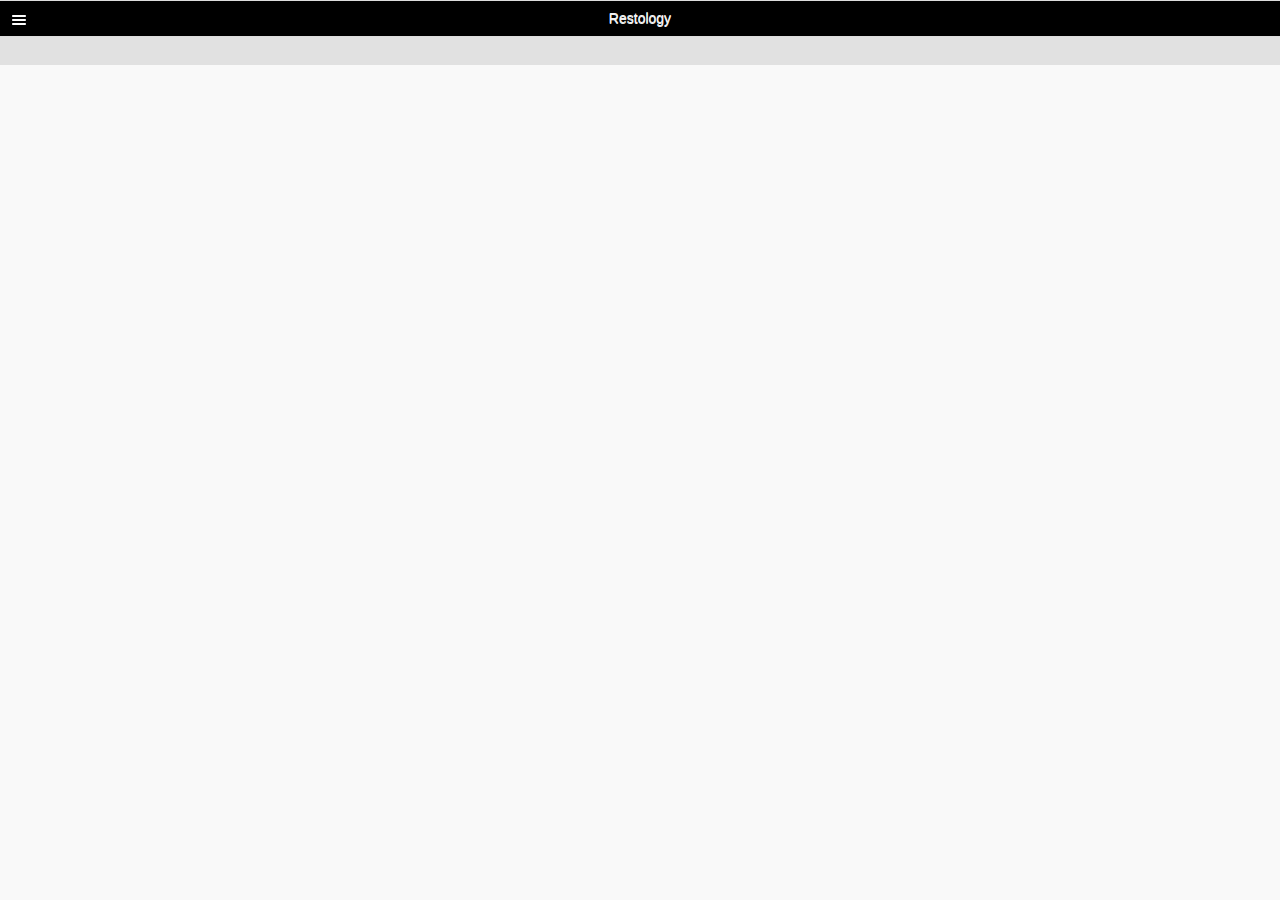
<file: homepage.html>
<!DOCTYPE html>
<html>
<head>
  <meta name="viewport" content="width=device-width, initial-scale=1">
  <link rel="stylesheet" href="css/jquery.mobile.theme-1.4.5.min.css">
  <link rel="stylesheet" href="css/bootstrap.min.css">
  <link rel="stylesheet" href="css/index.css">
  <script src="js/jquery-1.11.3.min.js"></script>
  <script src="js/jquery.mobile-1.4.5.min.js"></script>
  <script src="js/bootstrap.min.js"></script>
  <script src="js/homepage.js"></script>
</head>
<body>

<div data-role="page" id="restology">
 <div data-role="panel" id="myPanel" data-display="overlay"> 
    <ul data-role="listview" data-icon="false">
  <li data-rel="close"><a href="#">Restology</a></li>
  <li><a href="#">My Rewards</a></li>
  <li><a href="#">My Promotions</a></li>
  <li style='display:none' id='logoutBtn'><a href="#">Logout</a></li>
</ul>
  </div> 
  <div data-role="header">
  <a href="#myPanel" class="ui-btn ui-icon-bars ui-btn-icon-notext ui-nodisc-icon"></a>
    <h1>Restology</h1>
  </div>

  <div data-role="main" class="ui-content" id='rest-main'>
    <ul data-role="listview" data-icon="false" id='restaurentList'>
  
</ul>
  </div>

  </div> 
<div id="login-modal" class="modal">
  
  <form class="modal-content animate" >
    <div class="imgcontainer">
      <span onclick="document.getElementById('login-modal').style.display='none'" class="close" title="Close Modal">&times;</span>
     </div>

    <div class="container">
      <label><b>Email/Phone</b></label>
      <input type="text" placeholder="Enter Email/Phone" name="uname" id='uname' required>
<label id='errorText' style='display:none'></label>
      <button type="button" class='ui-btn' id='btn_login'>Login</button>
     <a href='#signupPage' class="ui-btn signBtn" onclick="document.getElementById('login-modal').style.display='none'">Join Now</a>
    </div>

    
  </form>
</div>

<div data-role="page" id="signupPage">
 
  <div data-role="header">
      <h1>Register</h1>
  </div>

  <div data-role="main" class="ui-content">
    <form>
	<div class="container">
      <label><b>Phone <span class='required'>*</span></b></label>
      <input type="tel" placeholder="Phone" id="phoneNumber" pattern="^\d{10}" required>
	  
	  <label><b>Email </b></label>
      <input type="email" placeholder="Email" id="emailId" >
      
	  <label><b>First Name <span class='required'>*</span></b></label>
      <input type="text" placeholder="First Name" id="fname" required>
	  
	 <label><b>Last Name <span class='required'>*</span></b></label>
      <input type="text" placeholder="Last Name" id="lname" required>
	  
	  <label><b>DOB </b></label>
      <input type="date" placeholder="Name" id="userDOB">
	  
	  <label><b>Anniversary date</b></label>
      <input type="date" placeholder="Name" id="anniversaryDate">
	  
	  <button type="button" class='ui-btn' id='btn_SignUp'>SignUp</button>
    </div>
	</form>
  </div>

  </div> 
</body>
</html>
</file>
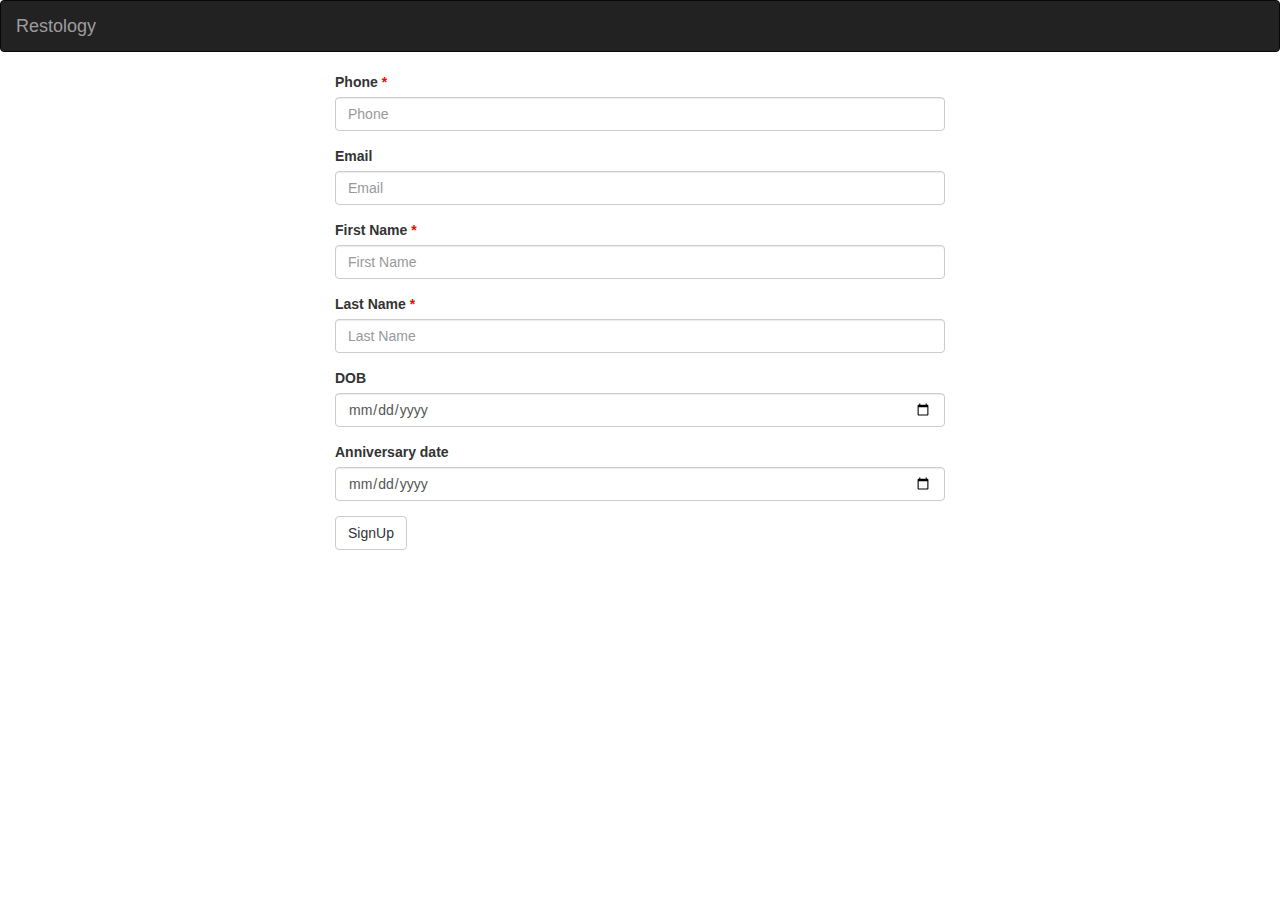
<file: signupPage.html>
<!DOCTYPE html>
<html lang="en">
   <head>
      <title>Register User</title>
      <meta charset="utf-8">
      <meta name="viewport" content="width=device-width, initial-scale=1">
      <link rel="stylesheet" href="css/bootstrap.min.css">
      <link rel="stylesheet" href="css/new_index.css">
      <script src="js/jquery.min.js"></script>
      <script src="js/bootstrap.min.js"></script>
      <script src="js/signupPage.js"></script>
   </head>
   <body>
      <nav class="navbar navbar-inverse">
         <div class="container-fluid">
            <div class="navbar-header">
               <a class="navbar-brand" href="#">Restology</a>
            </div>
         </div>
      </nav>
      <div class="container col-sm-offset-2 col-sm-8 col-md-6 col-md-offset-3">
         <form>
            <div class="form-group" >
               <label><b>Phone <span class='required'>*</span></b></label>
               <input type="tel" placeholder="Phone" id="phoneNumber" pattern="^\d{10}" class="form-control" required>
            </div>
            <div class="form-group" >
               <label><b>Email </b></label>
               <input type="email" placeholder="Email" id="emailId" class="form-control">
            </div>
            <div class="form-group" >
               <label><b>First Name <span class='required'>*</span></b></label>
               <input type="text" placeholder="First Name" id="fname" required class="form-control">
            </div>
            <div class="form-group" >
               <label><b>Last Name <span class='required'>*</span></b></label>
               <input type="text" placeholder="Last Name" id="lname" required class="form-control">
            </div>
            <div class="form-group" >
               <label><b>DOB </b></label>
               <input type="date" placeholder="Name" id="userDOB" class="form-control">
            </div>
            <div class="form-group" >
               <label><b>Anniversary date</b></label>
               <input type="date" placeholder="Name" id="anniversaryDate" class="form-control">
            </div>
			
			<button type="button" class='btn btn-default' id='btn_SignUp'>SignUp</button>
         </form>
      </div>
   </body>
</html>
</file>
<file: css/index.css>
.card {
    box-shadow: 0 4px 8px 0 rgba(0,0,0,0.2);
    transition: 0.3s;
   padding : 5px; 
   background:#fff;
   
}

.ui-header,.ui-header .ui-btn{
	background-color : #000000 !important;
	color : #f1f1f1 !important;
	}
	
.ui-header .ui-title{
	font-weight: normal !important;
}

.ui-header .ui-btn{
	border : none;
}
#rest-main{
	background:#e1e1e1 !important;
}

.rest-img{
	width : 100%;
	height : 150px;
}
.rest-name{
	font-weight:bold !important;
	font-size:1.5em !important;
	padding-left:15px;
	}
	
	.rest-item{
		margin:15px;
	}
	.ui-collapsible-heading .ui-icon {
    display: none;
}
	.rest-address{
		color:red;
		    word-wrap: break-word !important;
overflow:hidden !important;		
padding-left:15px;}

/* The Modal (background) */
.modal {
    display: none; /* Hidden by default */
    position: fixed; /* Stay in place */
    z-index: 1; /* Sit on top */
    left: 0;
    top: 0;
    width: 100%; /* Full width */
    height: 100%; /* Full height */
    overflow: auto; /* Enable scroll if needed */
    background-color: rgb(0,0,0); /* Fallback color */
    background-color: rgba(0,0,0,0.4); /* Black w/ opacity */
    padding-top: 60px;
}

/* Modal Content/Box */
.modal-content {
    background-color: #fefefe;
    margin: 5% auto 15% auto; /* 5% from the top, 15% from the bottom and centered */
    border: 1px solid #888;
    width: 80%; /* Could be more or less, depending on screen size */
}
.btn-login{
	background:#009090 !important;
	color:#fff !important;
	width:80% !important;
	margin-left:10% !important;
	margin-right:10% !important;
}
.animate {
    -webkit-animation: animatezoom 0.6s;
    animation: animatezoom 0.6s
}
.close {
    position: absolute;
    right: 25px;
    top: 0;
    color: #000;
    font-size: 35px;
    font-weight: bold;
}


/* Full-width input fields */
#uname {
    width: 100%;
    padding: 12px 20px;
    margin: 8px 0;
    display: inline-block;
    border: 1px solid #ccc;
    box-sizing: border-box;
}

/* Set a style for all buttons */
/* button { */
    /* background-color: #4CAF50; */
    /* color: white; */
    /* padding: 14px 20px; */
    /* margin: 8px 0; */
    /* border: none; */
    /* cursor: pointer; */
    /* width: 100%; */
/* } */

/* button:hover { */
    /* opacity: 0.8; */
/* } */

/* Extra styles for the cancel button */
.signBtn {
    width: auto;
    padding: 10px 18px;
    background-color: #09990;
}

/* Center the image and position the close button */
.imgcontainer {
    text-align: center;
    margin: 24px 0 12px 0;
    position: relative;
}

img.avatar {
    width: 40%;
    border-radius: 50%;
}

.container {
    padding: 16px;
}

span.psw {
    float: right;
    padding-top: 16px;
}

/* The Modal (background) */
.modal {
    display: none; /* Hidden by default */
    position: fixed; /* Stay in place */
    z-index: 1; /* Sit on top */
    left: 0;
    top: 0;
    width: 100%; /* Full width */
    height: 100%; /* Full height */
    overflow: auto; /* Enable scroll if needed */
    background-color: rgb(0,0,0); /* Fallback color */
    background-color: rgba(0,0,0,0.4); /* Black w/ opacity */
    padding-top: 60px;
}

/* Modal Content/Box */
.modal-content {
    background-color: #fefefe;
    margin: 5% auto 15% auto; /* 5% from the top, 15% from the bottom and centered */
    border: 1px solid #888;
    width: 80%; /* Could be more or less, depending on screen size */
}

/* The Close Button (x) */
.close {
    position: absolute;
    right: 25px;
    top: 0;
    color: #000;
    font-size: 35px;
    font-weight: bold;
}

.close:hover,
.close:focus {
    color: red;
    cursor: pointer;
}

/* Add Zoom Animation */
.animate {
    -webkit-animation: animatezoom 0.6s;
    animation: animatezoom 0.6s
}

@-webkit-keyframes animatezoom {
    from {-webkit-transform: scale(0)} 
    to {-webkit-transform: scale(1)}
}
    
@keyframes animatezoom {
    from {transform: scale(0)} 
    to {transform: scale(1)}
}

/* Change styles for span and cancel button on extra small screens */
@media screen and (max-width: 300px) {
    span.psw {
       display: block;
       float: none;
    }
    .signBtn {
       width: 100%;
    }
}
.required{
	color:red;
}
.error{
	border:1px solid red !important;
}
.img-icon{
	width:15%;
}
.img-icon img{
	border-radius:50%;
	width:90%;
}
.rew-div{
	width:85%;
}
</file>
<file: css/new_index.css>
/*.progress {
    display: block;
    text-align: center;
    width: 0;
    height: 3px;
    background: red;
    transition: width .3s;
}
.progress.hide {
    opacity: 0;
    transition: opacity 1.3s;
}*/
.map_navbar_list .ui-btn.ui-btn-active{
    background-color: #009b00 !important;
    border-color: #009b00 !important;
    color: #fff;
    text-shadow: 0 1px 0 #009b00;
}

.card {
    box-shadow: 0 4px 8px 0 rgba(0,0,0,0.2);
    transition: 0.3s;
   padding : 5px; 
   background:#909090;
   height:auto;
   margin-bottom:15px;
}
#main{
	background:#e1e1e1 !important;
}

#uname{
	width:100%;
}


.required{
	color:red;
}
.error{
	border:1px solid red !important;
}
#rest-main,.ui-contain, [data-role=page]{
	background:#fff !important;
}

.rest-img{
	width : 100%;
	height : 150px;
}
.rest-name{
	color: #EF6C00;/*#FFA500;*/
	font-weight:bold !important;
	font-size:20px !important;
	cursor: pointer;
	/* padding-left:10pc; */
	margin: 0 !important;
	margin-left: 50px !important;
}
	
.rest-detail-name{
	color: #EF6C00;/*#FFA500;*/
	font-weight:bold !important;
	font-size:20px !important;
	text-align: center !important;
	padding-left:10pc !important;
	/*margin-left: 50px !important;*/
}
.rest-detail-bg { 
	 width: 100%;
	 z-index: 0;
	 background-size: cover;
	 
   /* background-image: url("");
    height: 100%; 
    background-position: center;
    background-repeat: no-repeat;
    background-size: cover;*/
} 
   .gl_map_image {
		width: 120px !important;
		height:64px !important;	
	}
	
	img[src*="gstatic.com/"], img[src*="googleapis.com/"] {
		max-width: none !important;
	} 
	
   .gl_map_mark_info {
		width: 150px !important;
		/*height: 150px !important;*/
	}
	
	.rest-item{
		margin:15px;
	}
	.footer-btn{
		position: absolute;
bottom:   20px;
margin-top : 5px;
	}
	
	.white_color{
		font-weight: normal !important;
		color: gray;/*#e3e3e3;*/
	}
	
	.light_green_color{
		color:#009b00 !important;/*#00f200 !important;*/
	}
	
	.only_white{
		color: gray;/*#e3e3e3;*/
	}
	
	.rest-address{
		color: gray;/*#e3e3e3;*/
		    white-space:initial !important;	
			font-size:0.9em !important;
			margin-left: 50px !important;
/* padding-left:10pc;} */
}

.ui-btn-icon-left:after{
	background-color:transparent !important;
}
.signBtn {
    width: auto;
    padding: 10px 18px;
    background-color: #09990;
}

#proDetailsDiv .ui-btn,.myDialog .ui-btn:not(.ui-btn-left),#restaurentList .ui-btn:not(.add_circle){
	background : #aeaeae !important;
	/*background : #FFA500 !important;*/
	/* border : 1px solid #fff !important; */
	border-radius:6px !important;
	box-shadow : 2px 2px 2px #fff !important;
	width:auto !important;
}

.required{
	color:red;
}
.error{
	border:1px solid red !important;
}
.img-icon{
	display : inline;	
}

#rewardsList {
	display: inherit !important;
}

#promotionList {
	display: inherit !important;
}


#restaurentList>li,#rewardsList>li,#promotionList>li{
	/*background-color : #aeaeae !important;*/
	background-color : #fff !important;
	/*border-color: #000;*/
	border-color: #DDDDDD;/*#fff;*/
	border-radius: 5px;
	border-width:2px;
	padding-bottom: 1px !important;
	min-height: 10em !important;
	/* margin-bottom : 10px !important; */
}

#promotionList>li {
	min-height: 9.625em !important;
	padding-bottom: 0 !important;
}

#rewardsList li {
	padding-bottom: 0px !important;
	min-height: 2.625em !important;
}

.listing li
{
	background:inherit !important;
	color:#fff;
	margin-top:5px;
}
.img-icon img{
	width:70px;
	padding-left:5px;
	margin-top : 10px;
	}
.rew-div{
	width:85%;
}
.listing{
	z-index : 9999;
	padding-left : 0 !important;
	margin-top:5px !important
}
.item { 
    width:100px; 
    border:solid 1px #ccc;
    float:left;
    height:20px;
    z-index:0;
    overflow:hidden;
    position:relative; 
} 

.add_circle{
	height : 40px%;
	width:100%;
	/*border-radius : 50%;*/
	padding:10px;
	margin:0.5pc;
	background:#EF6C00 !important; 
}
.pro_title,.mypro_title{
	text-align:justify;
	font-size:16px;
	font-weight:bold;
}
.pro_title{
	color:#009b00;/*#00f200; #006400;*/
	white-space: nowrap;
    overflow: hidden;
    text-overflow: ellipsis;
	text-shadow : none;
}
.pro_desc{
	color:#eaeaea !important;
	font-size: 15px;
}
.mypro_desc{
	/*color:#ffff00;*/
	color: Gray;
	margin-left: 3pc;
}

/* .mypro_desc span{ */
	/* color : #fff !important; */
/* } */
.myDialog .ui-content, .myDialog  .ui-header	{
	background-color:#fff !important;
	color:Gray !important;
	border-top:1px solid #FFA500; 
	text-shadow:none;
}
.modal-header{
	border-bottom:1px solid #FFA500 
}
.modal-title{
	text-align:center;
}

.outer-container{
	background : #eaeaea;
	padding:30px;
	margin-top:20px;
}
.inner-container{
	background:#fff;
	color:Gray;
	margin-top:5px;
}
.message{
	/* font-weight:bold; */
	/*color : #000 !important;*/
	color : #000 !important;
	font-size: 14px;
}
.myContainer{
	padding-left:0 !important;
	padding-right:0 !important;
}

.circle-div{
	width:40px;
	height:40px;
	display:inline-block;
	padding: 1.5pc 3pc;
}
.avaiableHeading{
	color : #00ff00 !important;
}

.det-row{
	display:inline-block;
	width:60%;
	padding-left:4pc;
	white-space: initial;
}
#proDetailsDiv{
	background:#fff;
	/* width:auto; */
	/* height:auto; */
	
}
#proDetailsDiv {
	text-shadow:none !important;
}
.prom_det_title{	
	color:#EF6C00;
	text-align:center !important;
	font-weight: bold;
	padding:10px;
	font-size:1.2em;
}
.prom_det_date{
	color : #000;
	font-size:0.9em;
	padding:10px;
	text-align:center !important;
}
.prom_det_comment{
	font-size:0.9em;
	color : #000;
	padding:10px;
}
.ui-header, .ui-header .ui-btn {
	background:#f6f6f6 !important;
	/*background:#fff !important;*/
	color : Gray !important;
	border : none !important;
	
	/*background-color: #f6f6f6;
    border-color: #ddd;
    color: #333;
    text-shadow: 0 1px 0 #f3f3f3;*/
}
*{
	text-shadow:none !important;
}
.prom_det_img,.prom_det_img img{
	width:100%;

}
hr{
	border-color:#FFA500 !important;
	
}
.active-tab{
	border-bottom:2px solid Gray !important;
}

#rewardsList li img,#promotionList li .restaurent_image {
	width:6em !important;
	height:6em !important;
}

.pramotion_reward_main_div ul li img {
	width:6em;
	height:6em !important;
}



.restaurent_image, .listing  li img {
	/* width: 200px; */
	/* max-height: 150px !important; */
	margin-top:13px;
	width:8em;
	height:8em !important;
	margin-bottom:5px;
	max-height: 8em !important;
	margin-left: 10px;
}

.restaurent-button-main-div .ui-block-b {
	margin-right: 10px;
}

.restaurent-button-main-div .ui-block-c {
	width: 40%;
}

.restaurent-button-main-div .ui-block-a {
	/*width: 22% !important;*/
	margin-right: 10px;
}

.restaurent-button-main-div {
	/* padding-left: 9.5pc; */
	margin-top: 20px;
	margin-left: 3pc !important;
}

.pramotion_reward_main_div {
	/* padding-left: 11pc; */
	width: 80%;
	margin-left: 10%;
}

.pramotion_reward_single_div {
	white-space: initial;
	 /*padding-left:2pc;*/ 
}

.pramotion_reward_main_div ul li {
	min-height: 2.625em !important;
	cursor: pointer;
}
.pramotion_reward_main_div ul li{
	color :Gray !important;
	width: 100%;
	padding-left: 0 !important;
	/*border: 2px solid #000000 !important;
	border-radius: 5px !important;*/
}

.pramotion_reward_main_div ul
{
	    margin: 0em -1em !important; 
}
.pramotion_reward_single_div_1
{
	/* padding: 2pc 10px; */
}

.pramotion_reward_single_div_2 {
	padding-left: 4pc;
}

.pramotion_reward_main_div ul li img{
	/* margin: 2pc; */
}

.header_navbar_list li a {
	font-size: 18px !important;
	/*white-space:normal !important;*/
}

#rewardsList .sublist-promotion {
	margin-top: 2pc !important;
}

.sublist-promotion {
	margin-left: 3pc !important;
    margin-top: 3pc !important;
    margin-bottom: 0 !important;
}

.sublist-promotion li {
	/*border: 2px solid #000000 !important;
    border-radius: 5px !important;*/
    min-height: 3.625em !important;
    padding-left: 0 !important;
}

.sublist-promotion li p {
	margin-left: 0pc !important;
	font-size: 16px;
	margin-bottom: 0 !important;
	/*color: #fff;*/
}

.sublist-promotion h4 {
	margin-left: 0pc !important;
}

.no_promotion {
	margin-left: 2pc !important;
	color: #000 !important;
}

.promo-name {
	color: #009b00;/*#00f200; #006400;*/
	cursor: pointer;
	white-space: nowrap;
    overflow: hidden;
    text-overflow: ellipsis;
}

#proDetailsDiv .shareFacebook,#proDetailsDiv .emailFriend {
	/*background: #aeaeae !important;*/
	background: #FFA500 !important;
    border-radius: 6px !important;
    box-shadow: 2px 2px 2px #fff !important;
    width: auto !important;
    padding: 5px;
}

#proDetailsDiv .ui-block-a {
	margin-right: 10px;
	/*width: 15%;*/
}


.shareFacebookMyPromo,.emailFriendMyPromo {
	background: #aeaeae !important;
	/*background: #FFA500 !important;*/
    border-radius: 6px !important;
    box-shadow: 2px 2px 2px #fff !important;
    width: auto !important;
    padding: 5px;
    /*margin-bottom: 5px;*/
}

.button-div {
	/*margin-left: 2pc;*/
	/*margin-top: -15px*/
}

.button-div-1 {
	margin-left: 0pc;
}

.button-div-1 #share_img, .button-div-1 #refer_img {
	width:24px !important;
	height:24px !important;
}

.button-div-1 .ui-block-a,.button-div .ui-block-a {
	/*width: 10%;*/
	margin-right: 5px;
}

.sublist-promotion li {
	border: none !important;
	border-bottom: 1px solid #ddd !important;
	/*border-color: #ddd !important;*/
}

.sublist-promotion li:nth-child(1) {
	border: none !important;	
	border-top: 1px solid #ddd !important;
	/*border-color: #ddd !important;*/
}

#send_text_friend {
	background: #aeaeae !important;
    border-radius: 6px !important;
    box-shadow: 2px 2px 2px #fff !important;
    width: auto !important;
    padding: 5px 15px 5px 30px;
}

#send_text_friend:after {
	left: 0.3em !important;
}

#share_img {
	width:24px;
	height:24px !important;
	margin:0;
}

#refer_img {
	width:24px;
	height:24px !important;
	margin:0;
}

#promotionDetails .ui-header .ui-title {
	/*float: inherit !important;*/
}

#shareTextFriend .ui-header .ui-title {
	float: inherit !important;
}

#loginDialog .ui-header .ui-title {
	float: inherit !important;
}

#signupPage .ui-header .ui-title {
	float: inherit !important;
}

.ui-header .ui-title {
	float: left !important;
	margin: 0 1% !important;
}

.userName {
    float: right !important;
    padding: 10px !important;
    margin-right: 25px;
}

.logoutBtn {
	visibility: inherit;
	z-index: 10000;
}
.lnkSignToAllRest{
	/*display:none;*/
}
.small_notice{
	color: white;
	background: #FFA500 !important;
    border-radius: 6px !important;
    box-shadow: 2px 2px 2px #fff !important;
    width: auto !important;
    padding: 5px;
}
.no_claim {
	margin-left: 3pc;
	margin-top: 1pc;
	margin-bottom: 1pc;
	/*white-space: initial;*/
	font-size: 14px;
}

#loginDialog .ui-btn-icon-left {
	padding-left: 2.5em !important;
}

#loginDialog [class*=ui-block-]>.ui-btn {
	margin-right: 7.3125em;
    margin-left: 0.3125em;
}

.login_button_div {
	width: 25%;
	margin: auto;
}

.share-text-button {
	width: 20%;
    margin: auto;
}

.refer-friend-instruction {
	font-size: 14px;
	margin-bottom: 10px;
}

.refer-friend-instruction p {
	margin: 0;
	border: 1px solid #FF9600;
	padding: 1px 5px;
}

.refer-header {
	text-align: center;
	margin-bottom: 10px;
}

p.refer-header-sub {
	background: #FF9600;
}


#commonLoginSignup .ui-checkbox input {
	left: 0.89em !important;
	z-index: 10;
}

label#checkbox_signuplogin {
    background: #000000 !important;
    color: #fff;
    font-size: 12px;
    box-shadow: 0px 0px 0px #000 !important;
    border: 0;
    margin-left: 5px;
}

label#checkbox_referal {
    background: #000000 !important;
    color: #fff;
    font-size: 12px;
    box-shadow: 0px 0px 0px #000 !important;
    border: 0;
    margin-left: 5px;
}

#referalProgram .ui-checkbox input {
    left: 0.88em !important;
    z-index: 10;
}


#commonLoginSignup .ui-input-btn {
	width: 25%;
	margin: auto;
}

#send_sign_login,#send_referal_sign ,#send_sign_login_1{
	padding: 5px 10px 5px 35px !important;
	background: #aeaeae !important;
}

#send_referal_sign {
	margin-top: 30px;
	border-radius: 6px !important;
    box-shadow: 2px 2px 2px #fff !important;
    width: auto !important;
}

#commonLoginSignup_1 .ui-header .ui-title{
	margin: 0 10% !important;
}



#commonLoginSignup .ui-header .ui-title {
	float: inherit !important;
}

.promo_code_resto {
	text-align: center;
    color: #EF6C00;
}

.promo_det_add_promotion {
	float: right;
}

#proDetailsDiv .add_circle_prom_det {
	border-radius: 50% !important;
    padding: 5px 20px;
    margin: 0.5pc;
    background: #EF6C00 !important;
    width: 0px !important;
    box-shadow: 0px 0px 0px #fff !important;
}

.claim-promotion-button {
	width: 25%;
    margin: auto;
}


#claim_refre_friend {
	background: #aeaeae !important;
	padding-left: 1.5em !important;
	border-radius: 10px;
}

#referFriendLink label b {
	color: #fff;
	font-size: 14px;
}

/*.rewardClaimBtnSapn {
	position: absolute;
	top: 35px;
	right: 15px;
}*/

.rewardClaimBtn {
	margin: 0;
    width: 135px !important;
    /*margin-left: 40px;*/
    display: inherit;
    background: #aeaeae !important;
    /*background: #FFA500 !important;*/
    border-radius: 6px !important;
    box-shadow: 2px 2px 2px #fff !important;
    padding: 5px 5px 5px 5px;
}

.rewardClaimBtn a {
	color: #000 !important;
	text-decoration: none !important;
	margin-left: 18px;
}

.menuBtn a {
	color: #333 !important;
	text-decoration: none !important;
}

.referFriendHeader {
	color: #EF6C00;
    text-align: center;
    font-size: 20px;
    margin-bottom: 10px;
}

.diff_section {
	border-width: 0.3px;
}

.prom_det_valid {
	color: #fff;
	text-align: center;
}

@media only screen and (min-device-width : 1024px) and (max-device-width : 1366px) {
	.add_circle {
		padding: 8px;
		margin: 0;
	}

	.shareFacebookMyPromo,.emailFriendMyPromo {
		font-size: 9px !important;
    	padding: 5px 5px 5px 0px !important;
	}

	.shareFacebook,.emailFriend {
		padding: 5px !important;
	}

	#proDetailsDiv .ui-btn, .myDialog .ui-btn:not(.ui-btn-left), #restaurentList .ui-btn:not(.add_circle) {
		padding: 9px 10px 9px 35px;
	}

	.restaurent-button-main-div {
		margin-top: 0 !important;
	}

	.restaurent_image, .listing  li img {
		margin-left:5px !important;
	}

	.button-div-1 .ui-block-a,.button-div .ui-block-a {
		/*width: 25%;*/
	}

	.restaurent-button-main-div .ui-block-c {
		width: 30%;
	}
	.header_navbar_list .ui-btn {
		padding: 10px 0;
		border: 1px solid #DDDDDD !important;
	}

	#referFriendForm.col-md-offset-2,#proDetailsDiv.col-md-offset-2,#referProDetailsDiv.col-md-offset-2{
		margin-left: 33.666667% !important;
	}
}

@media only screen and (min-device-width : 768px) and (max-device-width : 1023px){
	#proDetailsDiv .add_circle_prom_det {
		padding: 9px 10px 9px 10px !important;
	}
	.add_circle {
		padding: 8px;
		margin: 0;
	}

	.shareFacebookMyPromo,.emailFriendMyPromo {
		font-size: 9px !important;
    	padding: 5px 5px 5px 0px !important;
	}

	.shareFacebook,.emailFriend {
		padding: 5px !important;
	}

	#proDetailsDiv .ui-btn, .myDialog .ui-btn:not(.ui-btn-left), #restaurentList .ui-btn:not(.add_circle) {
		padding: 9px 10px 9px 35px;
	}

	.header_navbar_list .ui-btn {
		padding: 10px 0;
		border: 1px solid #DDDDDD !important;
	}
	
	.restaurent-button-main-div {
		margin-top: 0 !important;
	}

	.restaurent_image, .listing  li img {
		margin-left:5px !important;
	}

	.sublist-promotion {
		margin-left: 2pc !important;
		margin-top: 2pc !important;
	}

	.button-div .ui-block-a {
		/*width: 42%;*/
	}

	.button-div {
    	margin-left: 3pc;
	}

	.button-div-1 {
		margin-left: 4pc;
	}

	.button-div-1 .ui-block-a,.button-div .ui-block-a {
		/*width: 25%;*/
	}

	.restaurent-button-main-div .ui-block-c {
		width: 30%;
	}
}

@media all and (max-width:767px){
	#proDetailsDiv .add_circle_prom_det {
		padding: 10px 5px 10px 35px !important;
	}

	.shareFacebookMyPromo,.emailFriendMyPromo {
		font-size: 9px !important;
    	padding: 5px 5px 5px 5px !important;
	}

	.shareFacebook,.emailFriend {
		padding: 5px !important;
	}

	.restaurent_image, .listing  li img {
		width: 5em;
    	height: 5em !important;
    	max-height: 5em !important;
	}

	.rest-name {
		font-size: 1em !important;
		margin-left: 5px !important;
	}

	.rest-address {
		margin-left: 5px !important;
		font-size: 12px !important;
	}

	.restaurent-button-main-div {
		margin-top: 0px;
    	margin-left: 0px !important;
	}

	.ui-btn-icon-left:after {
		left: 0.25em !important;
	}

	#proDetailsDiv .ui-btn, .myDialog .ui-btn:not(.ui-btn-left), #restaurentList .ui-btn:not(.add_circle) {
		font-size: 10px !important;
    	padding: 5px 5px 5px 25px;
	}

	.header_navbar_list .ui-btn {
		font-size: 14px !important;
		padding: 10px 0;
		border: 1px solid #DDDDDD !important;
	}

	.pramotion_reward_main_div {
		margin-left: 5%;
	}

	.pramotion_reward_single_div {
		padding-left: 0;
	}

	.pramotion_reward_main_div ul li img {
		width: 4em !important;
		height: 4em !important;
		margin-left: 0 !important;
	}

	.pramotion_reward_main_div li {
		padding-left: 1.5em !important;
	}

	.pramotion_reward_single_div_1 {
		padding-left: 0 !important;
		padding-right: 0 !important;
	}

	.add_circle {
		padding: 5px;
		font-size: 10px !important;
	}

	.pramotion_reward_main_div ul li {
		min-height: 2.625em !important;
	}

	.pro_title, .mypro_title {
		font-size: 12px !important;
	}

	.message {
		font-size: 12px !important;
	}

	.pro_desc {
		font-size: 12px !important;
	}

	.pramotion_reward_main_div .col-xs-3, .pramotion_reward_main_div .col-sm-2 ,.pramotion_reward_main_div .col-md-2, .pramotion_reward_main_div .col-lg-2 {
		padding-left: 0 !important;
		padding-right: 0 !important;
	}

	#rest-main,#MyRewardPage .ui-content,#MyPromotionPage .ui-content {
		padding: 0 !important;
	}

	#rest-main .col-xs-12,#MyRewardPage .ui-content .col-xs-12,#MyPromotionPage .ui-content .col-xs-12{
		padding-left: 5px !important;
		padding-right: 5px !important;
	}

	.pramotion_reward_main_div .no_promotion {
		padding-left: 1em !important;
		font-size: 12px;
	}

	.mypro_desc {
		margin-left: 5px;
		font-size: 12px !important;
	}

	.reward_points_information {
		margin-left: 0px !important;
		font-size: 12px !important;
	}

	#rewardsList li {
		padding-bottom: 0px !important;
		min-height: 2.625em !important;
		white-space: inherit !important;
	}

	.userName {
		font-size: 12px;
	}

	.ui-title {
		font-size: 14px !important;
	}

	ul.header_navbar_list.ui-grid-b .ui-block-a{
		width: 32.333% !important;
	}

	ul.header_navbar_list.ui-grid-b .ui-block-b{
		width: 32.333% !important;
	}

	ul.header_navbar_list.ui-grid-b .ui-block-c{
		width: 32.333% !important;
	}

	.sublist-promotion {
		margin-top: 2pc !important;
		margin-left: -8px !important;
	}

	.sublist-promotion li .restaurent_image {
		width: 4em !important;
    	height: 4em !important;
    	margin-left: 0 !important;
	}

	.sublist-promotion h4 {
    	margin-left: 0pc !important;
    	white-space: initial !important;
    	font-size: 12px !important;
	}

	.sublist-promotion li p {
   	 	margin-left: 0pc !important;
    	font-size: 12px;
    	white-space: inherit;
	}

	.button-div {
    	margin-left: 0;
    	margin-top: 0;
	}

	.button-div-1 {
    	margin-left: 0pc;
	}

	.sublist-promotion>.ui-li-static {
		padding: 0.7em 0em !important;
	}

	.button-div .ui-block-a {
		/*width: 40%;*/
	}



	#promotionList li {
		padding-right: 0 !important;
	}

	.shareFacebookMyPromo:after {
		/*left: -2px !important;*/
	}

	.sublist-promotion li {
		min-height: 2.625em !important;
	}

	#promotionDetails .ui-header .ui-title {
		margin: 0 25%;
	}

	#share_img {
		width:16px !important;
		height:16px !important;
		margin:0;
	}

	#refer_img {
		width:16px !important;
		height:16px !important;
		margin:0;
	}

	.logoutBtn {
		font-size: 14px !important;
	}

	.no_claim {
		margin-left: 0pc;
	}

	#rewardsList li .sublist-promotion img, #promotionList li .sublist-promotion .restaurent_image{
		width: 4em !important;
    	height: 4em !important;
	}

	#rewardsList li img, #promotionList li .restaurent_image {
		width: 5em !important;
    	height: 5em !important;
	}

	.button-div-1 #share_img, .button-div-1 #refer_img {
		width: 16px !important;
		height: 16px !important;
	}

	.button-div-1 .ui-block-a, .button-div .ui-block-a {
		/*width: 30%;*/
	}

	.restaurent-button-main-div .ui-block-a {
		/*width: 50% !important;*/
	}

	#restaurentList>li, #rewardsList>li, #promotionList>li {
		min-height: 7.625em !important;
		padding-bottom: 1px !important;
		overflow: auto;
	}

	.restaurent-button-main-div .ui-block-c {
		width: 15%;
	}

	.prom_det_title {
		font-size: 14px;
	}
	.restaurent-button-main-div .ui-block-a,.restaurent-button-main-div .ui-block-b {
		margin-right: 5px;
	}

	.rewardClaimBtn {
		/*margin-left: 5px;*/
		font-size: 12px;
		width: 100px !important;
	}

	#referalProgram .ui-checkbox input {
    left: 0.3em !important;
    z-index: 10;
}

	/*.rewardClaimBtnSapn {
		top: 5px;
	}*/

	label#checkbox_signuplogin {
		padding: 5px 0px 0px 40px;
	}

	label#checkbox_referal {
		padding: 5px 0px 0px 40px;
	}

	#commonLoginSignup .ui-checkbox input {
		left: 0.4em !important;
	}

	.claim-promotion-button {
		width: 30%;
	}
}
</file>
